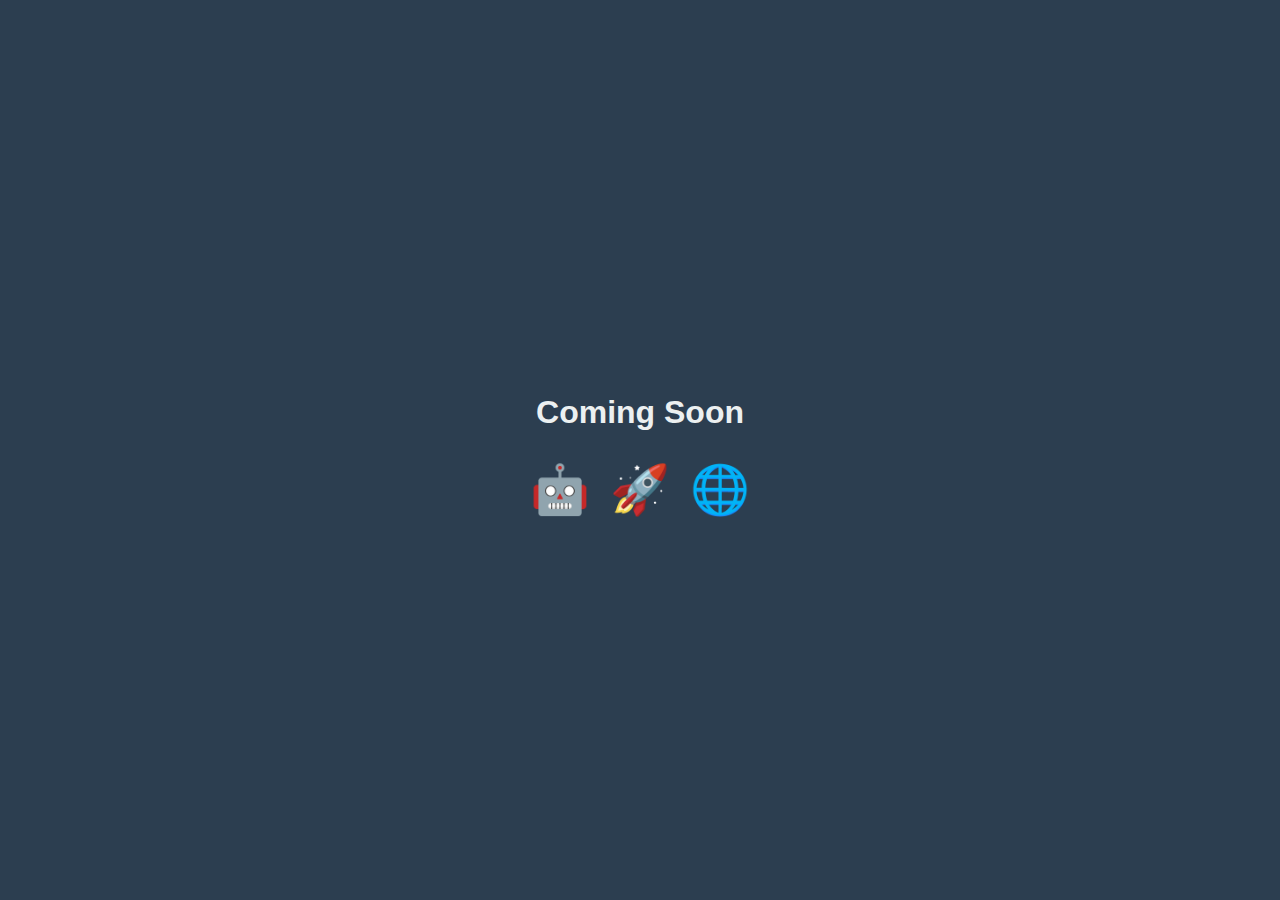
<file: index.html>
<!DOCTYPE html>
<html lang="en">
<head>
  <meta charset="UTF-8">
  <meta name="viewport" content="width=device-width, initial-scale=1.0">
  <link rel="stylesheet" href="home.css">
  <title>Coming Soon</title>
</head>
<body>
  <div class="container">
    <h1 class="coming-soon-heading">Coming Soon</h1>
    <div class="emoji-container">
      <div class="emoji" id="heart">🤖</div>
      <div class="emoji" id="star">🚀</div>
      <div class="emoji" id="smile">🌐</div>
    </div>
  </div>
</body>
</html>
</file>
<file: home.css>
body {
    margin: 0;
    display: flex;
    align-items: center;
    justify-content: center;
    height: 100vh;
    background-color: #2c3e50; /* Updated background color to a dark blue-gray */
    font-family: 'Roboto', sans-serif; /* Use the Roboto font */
  }
  
  .container {
    text-align: center;
  }
  
  .coming-soon-heading {
    color: #ecf0f1; /* Updated text color to a light gray */
    font-size: 2em;
    margin-bottom: 20px;
    transition: font-size 0.5s ease, color 0.5s ease;
    cursor: pointer;
  }
  
  .coming-soon-heading:hover {
    color: #c0d0d4; /* Updated text color to a light gray */
    font-size: 2.5em;

  }

  .emoji-container {
    display: flex;
    justify-content: center;
  }
  
  .emoji {
    font-size: 3em;
    margin: 10px;
    display: inline-block;
    transition: font-size 0.5s ease, color 0.5s ease;
    cursor: pointer;
  }
  
  .emoji:hover {
    font-size: 3.5em;
    color: #e74c3c; 
  }
</file>
